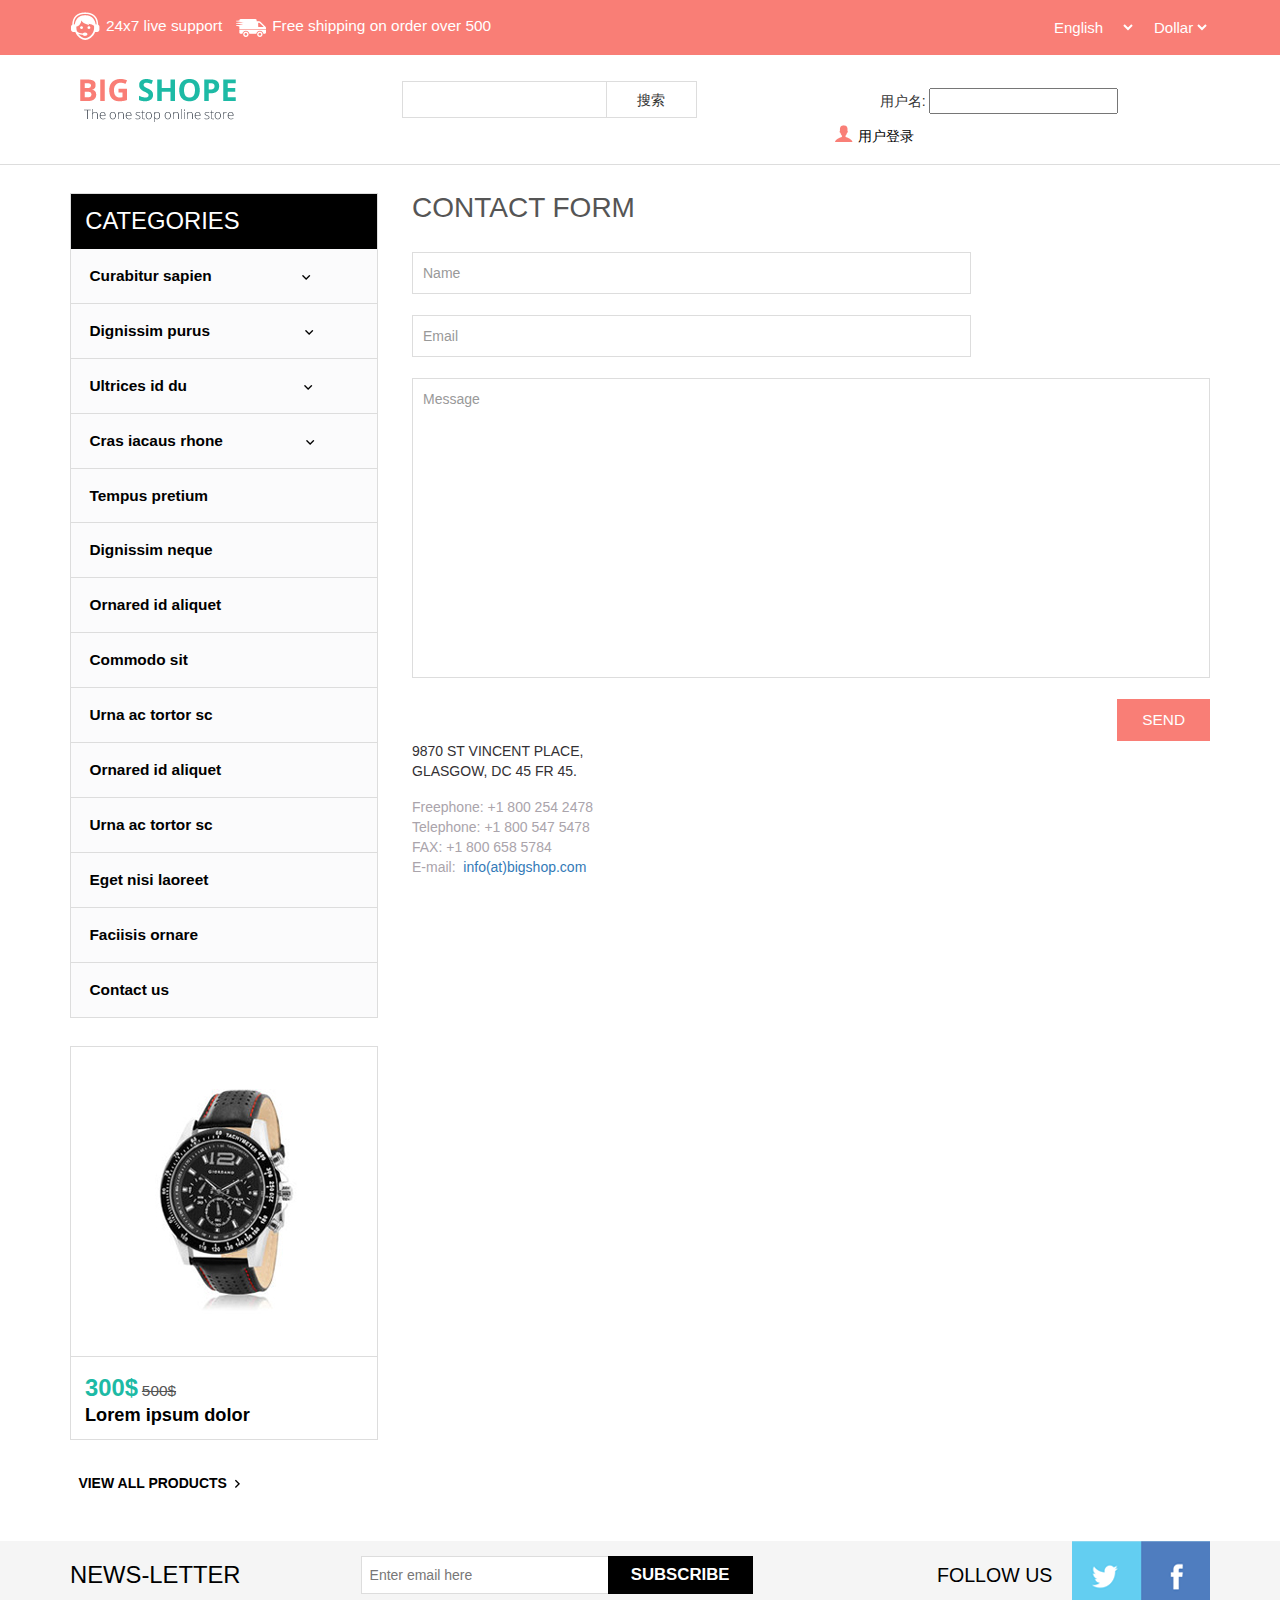
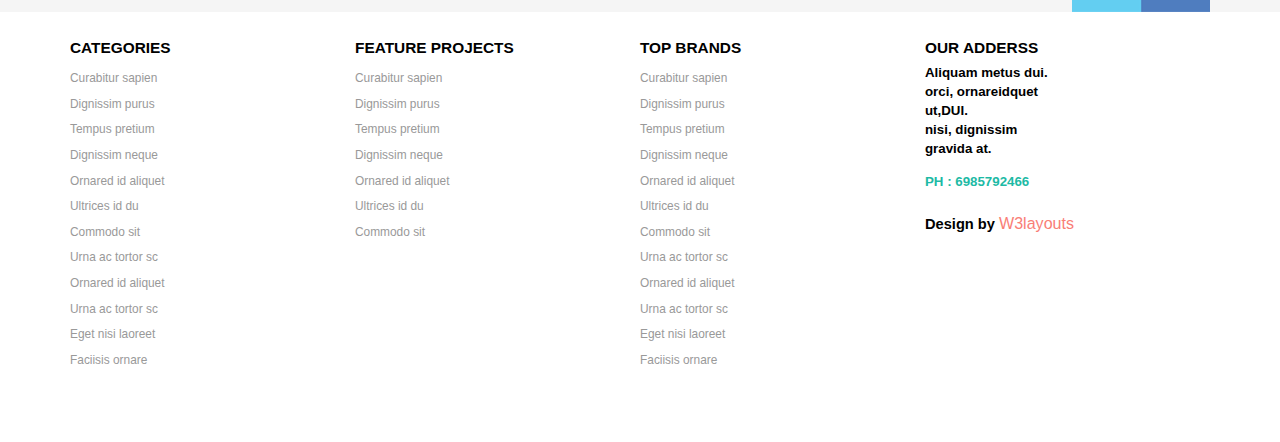
<file: src/main/webapp/contact.html>
<!--A Design by W3layouts 
Author: W3layout
Author URL: http://w3layouts.com
License: Creative Commons Attribution 3.0 Unported
License URL: http://creativecommons.org/licenses/by/3.0/
-->
<!DOCTYPE html>
<html>
<head>
<title>Big shope A Ecommerce Category Flat Bootstarp Resposive Website Template | Contact :: w3layouts</title>
<link href="static/css/bootstrap.css" rel="stylesheet" type="text/css" media="all" />
<!--theme-style-->
<link href="static/css/style.css" rel="stylesheet" type="text/css" media="all" />	
<!--//theme-style-->
<meta name="viewport" content="width=device-width, initial-scale=1, maximum-scale=1">
<script type="application/x-javascript"> addEventListener("load", function() { setTimeout(hideURLbar, 0); }, false); function hideURLbar(){ window.scrollTo(0,1); } </script>
<!--//fonts-->
<script src="static/js/jquery.min.js"></script>
<!-- bootstrap 引入begin -->
		<link href="static/bootstrap3.3.5/css/bootstrap.min.css" rel="stylesheet" type="text/css"/>
		<link href="static/bootstrap3.3.5/css/bootstrap-theme.min.css" rel="stylesheet" type="text/css"/>
		
		<script src="static/js/jquery-v1.11.3.js"></script>
		<script src="static/bootstrap3.3.5/js/bootstrap.min.js"></script>
		<!-- bootstrap 引入end -->

<!--script-->
</head>
<body> 
	<!--header-->
	<div class="header">
		<div class="top-header">
			<div class="container">
				<div class="top-header-left">
					<ul class="support">
						<li><a href="#"><label> </label></a></li>
						<li><a href="#">24x7 live<span class="live"> support</span></a></li>
					</ul>
					<ul class="support">
						<li class="van"><a href="#"><label> </label></a></li>
						<li><a href="#">Free shipping <span class="live">on order over 500</span></a></li>
					</ul>
					<div class="clearfix"> </div>
				</div>
				<div class="top-header-right">
					<div class="down-top">		
						  <select class="in-drop">
							  <option value="English" class="in-of">English</option>
							  <option value="Japanese" class="in-of">Japanese</option>
							  <option value="French" class="in-of">French</option>
							  <option value="German" class="in-of">German</option>
							</select>
					 </div>
					<div class="down-top top-down">
						  <select class="in-drop">
						  
						  <option value="Dollar" class="in-of">Dollar</option>
						  <option value="Yen" class="in-of">Yen</option>
						  <option value="Euro" class="in-of">Euro</option>
							</select>
					 </div>
					<div class="clearfix"> </div>	
				</div>
				<div class="clearfix"> </div>		
			</div>
		</div>
		<div class="bottom-header">
				<div class="container">
					<div class="header-bottom-left">
						<div class="logo">
							<a href="index.html"><img src="images/logo.png" alt=" " /></a>
						</div>
						<div class="search">
							<input type="text" value="" onfocus="this.value = '';" onblur="if (this.value == '') {this.value = '';}" >
							<input type="submit"  value="搜索">
	
						</div>
						<div class="clearfix"> </div>
					</div>
					<div class="header-bottom-right">
						 <p>用户名: <input type="text" class="userName" readonly /></p>				
						<div class="account"><a href="login.html"><span> </span>用户登录</a></div>
					<div class="clearfix"> </div>
				</div>
				<div class="clearfix"> </div>	
			</div>
		</div>
	</div>
	<!---->
	<div class="container">
		
			<!---->
		 <div class="main"> 
         <div class="reservation_top">          
            	<div class=" contact_right">
            		<h3>Contact Form</h3>
            		<div class="contact-form">
							<form method="post" action="contact-post.html">
								<input type="text" class="textbox" value="Name" onfocus="this.value = '';" onblur="if (this.value == '') {this.value = 'Name';}">
								<input type="text" class="textbox" value="Email" onfocus="this.value = '';" onblur="if (this.value == '') {this.value = 'Email';}">
								<textarea value="Message" onfocus="this.value= '';" onblur="if (this.value == '') {this.value = 'Message';}">Message</textarea>
								<input type="submit" value="Send">
								<div class="clearfix"> </div>
							</form>
							<address class="address">
                    <p>9870 St Vincent Place, <br>Glasgow, DC 45 Fr 45.</p>
                    <dl>
                        <dt> </dt>
                        <dd>Freephone:<span> +1 800 254 2478</span></dd>
                        <dd>Telephone:<span> +1 800 547 5478</span></dd>
                        <dd>FAX: <span>+1 800 658 5784</span></dd>
                        <dd>E-mail:&nbsp; <a href="mailto@vintage.com">info(at)bigshop.com</a></dd>
                    </dl>
                </address>
						</div>
            	</div>
            </div>
           </div>
		   <div class="sub-cate">
				<div class=" top-nav rsidebar span_1_of_left">
					<h3 class="cate">CATEGORIES</h3>
		 <ul class="menu">
		<li class="item1"><a href="#">Curabitur sapien<img class="arrow-img" src="images/arrow1.png" alt=""/> </a>
			<ul class="cute">
				<li class="subitem1"><a href="product.html">Cute Kittens </a></li>
				<li class="subitem2"><a href="product.html">Strange Stuff </a></li>
				<li class="subitem3"><a href="product.html">Automatic Fails </a></li>
			</ul>
		</li>
		<li class="item2"><a href="#">Dignissim purus <img class="arrow-img " src="images/arrow1.png" alt=""/></a>
			<ul class="cute">
				<li class="subitem1"><a href="product.html">Cute Kittens </a></li>
				<li class="subitem2"><a href="product.html">Strange Stuff </a></li>
				<li class="subitem3"><a href="product.html">Automatic Fails </a></li>
			</ul>
		</li>
		<li class="item3"><a href="#">Ultrices id du<img class="arrow-img img-arrow" src="images/arrow1.png" alt=""/> </a>
			<ul class="cute">
				<li class="subitem1"><a href="product.html">Cute Kittens </a></li>
				<li class="subitem2"><a href="product.html">Strange Stuff </a></li>
				<li class="subitem3"><a href="product.html">Automatic Fails</a></li>
			</ul>
		</li>
		<li class="item4"><a href="#">Cras iacaus rhone <img class="arrow-img img-left-arrow" src="images/arrow1.png" alt=""/></a>
			<ul class="cute">
				<li class="subitem1"><a href="product.html">Cute Kittens </a></li>
				<li class="subitem2"><a href="product.html">Strange Stuff </a></li>
				<li class="subitem3"><a href="product.html">Automatic Fails </a></li>
			</ul>
		</li>
				<li>
			<ul class="kid-menu">
				<li><a href="product.html">Tempus pretium</a></li>
				<li ><a href="product.html">Dignissim neque</a></li>
				<li ><a href="product.html">Ornared id aliquet</a></li>
			</ul>
		</li>
		<ul class="kid-menu ">
				<li><a href="product.html">Commodo sit</a></li>
				<li ><a href="product.html">Urna ac tortor sc</a></li>
				<li><a href="product.html">Ornared id aliquet</a></li>
				<li><a href="product.html">Urna ac tortor sc</a></li>
				<li ><a href="product.html">Eget nisi laoreet</a></li>
				<li><a href="product.html">Faciisis ornare</a></li>
				<li class="menu-kid-left"><a href="contact.html">Contact us</a></li>
			</ul>
		
	</ul>
					</div>
				<!--initiate accordion-->
		<script type="text/javascript">
			$(function() {
			    var menu_ul = $('.menu > li > ul'),
			           menu_a  = $('.menu > li > a');
			    menu_ul.hide();
			    menu_a.click(function(e) {
			        e.preventDefault();
			        if(!$(this).hasClass('active')) {
			            menu_a.removeClass('active');
			            menu_ul.filter(':visible').slideUp('normal');
			            $(this).addClass('active').next().stop(true,true).slideDown('normal');
			        } else {
			            $(this).removeClass('active');
			            $(this).next().stop(true,true).slideUp('normal');
			        }
			    });
			
			});
		</script>
					<div class=" chain-grid menu-chain">
	   		     		<a href="single.html"><img class="img-responsive chain" src="images/wat.jpg" alt=" " /></a>	   		     		
	   		     		<div class="grid-chain-bottom chain-watch">
		   		     		<span class="actual dolor-left-grid">300$</span>
		   		     		<span class="reducedfrom">500$</span>  
		   		     		<h6>Lorem ipsum dolor</h6>  		     			   		     										
	   		     		</div>
	   		     	</div>
	   		     	 <a class="view-all all-product" href="product.html">VIEW ALL PRODUCTS<span> </span></a> 	
			</div>
	     </div>
	<!---->
	<div class="footer">
		<div class="footer-top">
			<div class="container">
				<div class="latter">
					<h6>NEWS-LETTER</h6>
					<div class="sub-left-right">
						<form>
							<input type="text" value="Enter email here"onfocus="this.value = '';" onblur="if (this.value == '') {this.value = 'Enter email here';}" />
							<input type="submit" value="SUBSCRIBE" />
						</form>
					</div>
					<div class="clearfix"> </div>
				</div>
				<div class="latter-right">
					<p>FOLLOW US</p>
					<ul class="face-in-to">
						<li><a href="#"><span> </span></a></li>
						<li><a href="#"><span class="facebook-in"> </span></a></li>
						<div class="clearfix"> </div>
					</ul>
					<div class="clearfix"> </div>
				</div>
				<div class="clearfix"> </div>
			</div>
		</div>
		<div class="footer-bottom">
			<div class="container">
				<div class="footer-bottom-cate">
					<h6>CATEGORIES</h6>
					<ul>
						<li><a href="#">Curabitur sapien</a></li>
						<li><a href="#">Dignissim purus</a></li>
						<li><a href="#">Tempus pretium</a></li>
						<li ><a href="#">Dignissim neque</a></li>
						<li ><a href="#">Ornared id aliquet</a></li>
						<li><a href="#">Ultrices id du</a></li>
						<li><a href="#">Commodo sit</a></li>
						<li ><a href="#">Urna ac tortor sc</a></li>
						<li><a href="#">Ornared id aliquet</a></li>
						<li><a href="#">Urna ac tortor sc</a></li>
						<li ><a href="#">Eget nisi laoreet</a></li>
						<li ><a href="#">Faciisis ornare</a></li>
					</ul>
				</div>
				<div class="footer-bottom-cate bottom-grid-cat">
					<h6>FEATURE PROJECTS</h6>
					<ul>
						<li><a href="#">Curabitur sapien</a></li>
						<li><a href="#">Dignissim purus</a></li>
						<li><a href="#">Tempus pretium</a></li>
						<li ><a href="#">Dignissim neque</a></li>
						<li ><a href="#">Ornared id aliquet</a></li>
						<li><a href="#">Ultrices id du</a></li>
						<li><a href="#">Commodo sit</a></li>
					</ul>
				</div>
				<div class="footer-bottom-cate">
					<h6>TOP BRANDS</h6>
					<ul>
						<li><a href="#">Curabitur sapien</a></li>
						<li><a href="#">Dignissim purus</a></li>
						<li><a href="#">Tempus pretium</a></li>
						<li ><a href="#">Dignissim neque</a></li>
						<li ><a href="#">Ornared id aliquet</a></li>
						<li><a href="#">Ultrices id du</a></li>
						<li><a href="#">Commodo sit</a></li>
						<li ><a href="#">Urna ac tortor sc</a></li>
						<li><a href="#">Ornared id aliquet</a></li>
						<li><a href="#">Urna ac tortor sc</a></li>
						<li ><a href="#">Eget nisi laoreet</a></li>
						<li ><a href="#">Faciisis ornare</a></li>
					</ul>
				</div>
				<div class="footer-bottom-cate cate-bottom">
					<h6>OUR ADDERSS</h6>
					<ul>
						<li>Aliquam metus  dui. </li>
						<li>orci, ornareidquet</li>
						<li> ut,DUI.</li>
						<li >nisi, dignissim</li>
						<li >gravida at.</li>
						<li class="phone">PH : 6985792466</li>
						<li class="temp"> <p class="footer-class">Design by <a href="http://w3layouts.com/" target="_blank">W3layouts</a> </p></li>
					</ul>
				</div>
				<div class="clearfix"> </div>
			</div>
		</div>
	</div>
</body>
</html>
</file>
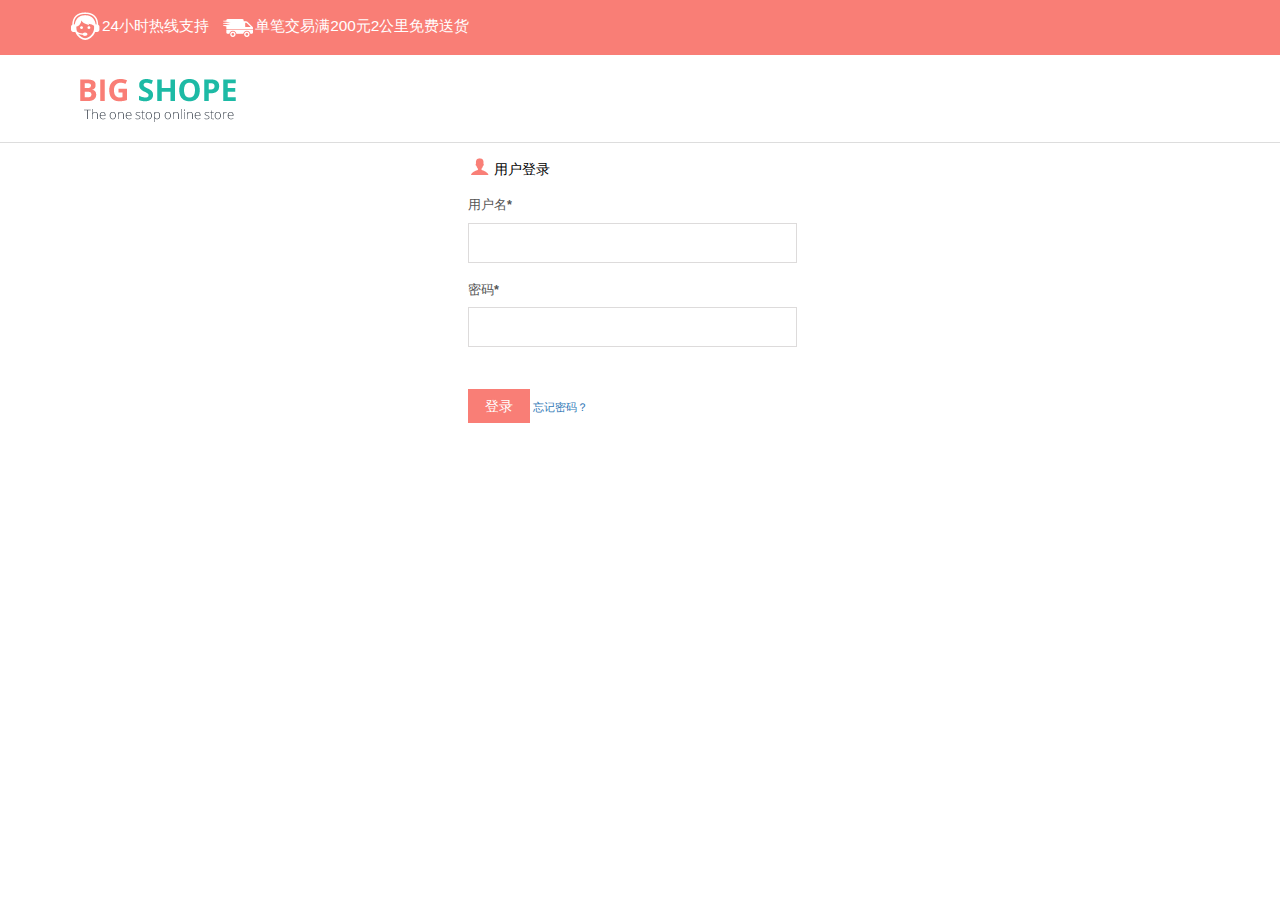
<file: src/main/webapp/login.html>
<!DOCTYPE html>
<html>
	<head>
		<title>Big shope A Ecommerce Category Flat Bootstarp Resposive Website Template | Login :: w3layouts</title>
		<link href="static/css/bootstrap.css" rel="stylesheet" type="text/css" media="all" />
		<!--theme-style-->
		<link href="static/css/style.css" rel="stylesheet" type="text/css" media="all" />	
		<!--//theme-style-->
		<meta name="viewport" content="width=device-width, initial-scale=1, maximum-scale=1">
		<script type="application/x-javascript"> /* addEventListener("load", function() { setTimeout(hideURLbar, 0); }, false); function hideURLbar(){ window.scrollTo(0,1); }  */</script>
		<script src="static/js/jquery.min.js"></script>
		
		<!-- bootstrap 引入begin -->
				<link href="static/bootstrap3.3.5/css/bootstrap.min.css" rel="stylesheet" type="text/css"/>
				<link href="static/bootstrap3.3.5/css/bootstrap-theme.min.css" rel="stylesheet" type="text/css"/>
				
				<script src="static/js/jquery-v1.11.3.js"></script>
				<script src="static/bootstrap3.3.5/js/bootstrap.min.js"></script>
		<style type="text/css">
		
		.acount-btn:hover, .login-right input[type="button"]:hover{
			background:#1DBAA5;
			text-decoration:none;
			color:#fff;
		}
		.login-right input[type="button"] {
		        background: #F97E76;
		        color: #FFF;
		        font-size: 1em;
		        padding: 0.5em 1.2em;
		        transition: 0.5s all;
		        -webkit-transition: 0.5s all;
		        -moz-transition: 0.5s all;
		        -o-transition: 0.5s all;
		        display: inline-block;
		        text-transform: uppercase;
		        border: none;
		        outline: none;
		}
		input[type="button"] {
		        -webkit-appearance: button;
		        cursor: pointer;
		}
		</style>
				<!-- bootstrap 引入end -->
	</head>
	
	<body> 
	<!--header-->
	<div class="header">
		<div class="top-header">
				<div class="container">
					<div class="top-header-left">
						<ul class="support">
							<li><a href="#"><label> </label></a>
							<li><a href="#">24小时<span class="live">热线支持</span></a>
						</ul>
						<ul class="support">
							<li class="van"><a href="#"><label> </label></a>
							<li><a href="#">单笔交易满200元<span class="live">2公里免费送货</span></a>
						</ul>
						<div class="clearfix"> </div>
					</div>
					<div class="top-header-right">
						<div class="down-top">		
							<label class="in-of currentUser" ></label>
							<input type="hidden" id="loginName" />
					 	</div>
						 <!---->
						<div class="clearfix"> </div>	
					</div>
					<div class="clearfix"> </div>		
				</div>
			</div>
		<div class="bottom-header">
				<div class="container">
					<div class="header-bottom-left">
						<div class="logo">
							<a href="index.html"><img src="images/logo.png" alt=" " /></a>
						</div>
						<div class="clearfix"> </div>
					</div>
					<div class="header-bottom-right">
						<div class="input-group" style="float:left">
						<div class="clearfix"> </div>
					</div>
					<div class="clearfix"> </div>	
				</div>
			</div>
		</div>
	</div>
	<!--//header-->
	<div class="container">
      	   <div class="account_grid">
			   <div class="login-right">
				  	<div class="account"><a href="login.html"><span> </span>用户登录</a></div>
				  	<div class="clearfix"> </div>
					<form>
						  <div class="col-lg-6">
							<span>用户名<label>*</label></span>
							<input id="userName" type="text"> 
						  </div>
						  <div class="clearfix"> </div>
						  <div  class="col-lg-6" style="margin-top: -23px">
							<span>密码<label>*</label></span>
							<input id="password" type="password"> 
						  </div>
						  <div class="clearfix"> </div>
						  <input type="button" id="login" value="登录">
						  <a class="forgot" href="#">忘记密码？</a>
				    </form>
			   </div>	
			 </div>
			 <div class="clearfix"> </div>
      	 </div>
<!--initiate accordion-->

		<script type="text/javascript">
			$(function() {
				//绑定登录按钮事件 
			   $("#login").bind("click", function() {
				   
				   var userName = $.trim($("#userName").val());
				   var password = $.trim( $("#password").val());
				   //用户名和密码都不为空
				   if("" != userName && "" != password) {
					   $.post("api/common/user/login",
							   {'userName':userName,'password':password},
							   function(data) {
								   if(data.msg=="success"){
									   window.location.href = "index.html";
									}
									else{
										alert("登录失败！");
									}
							   });
				   }else {//用户名或密码为空
					   
				   }
			   });
			
			});
		</script>
	</body>
</html>
</file>
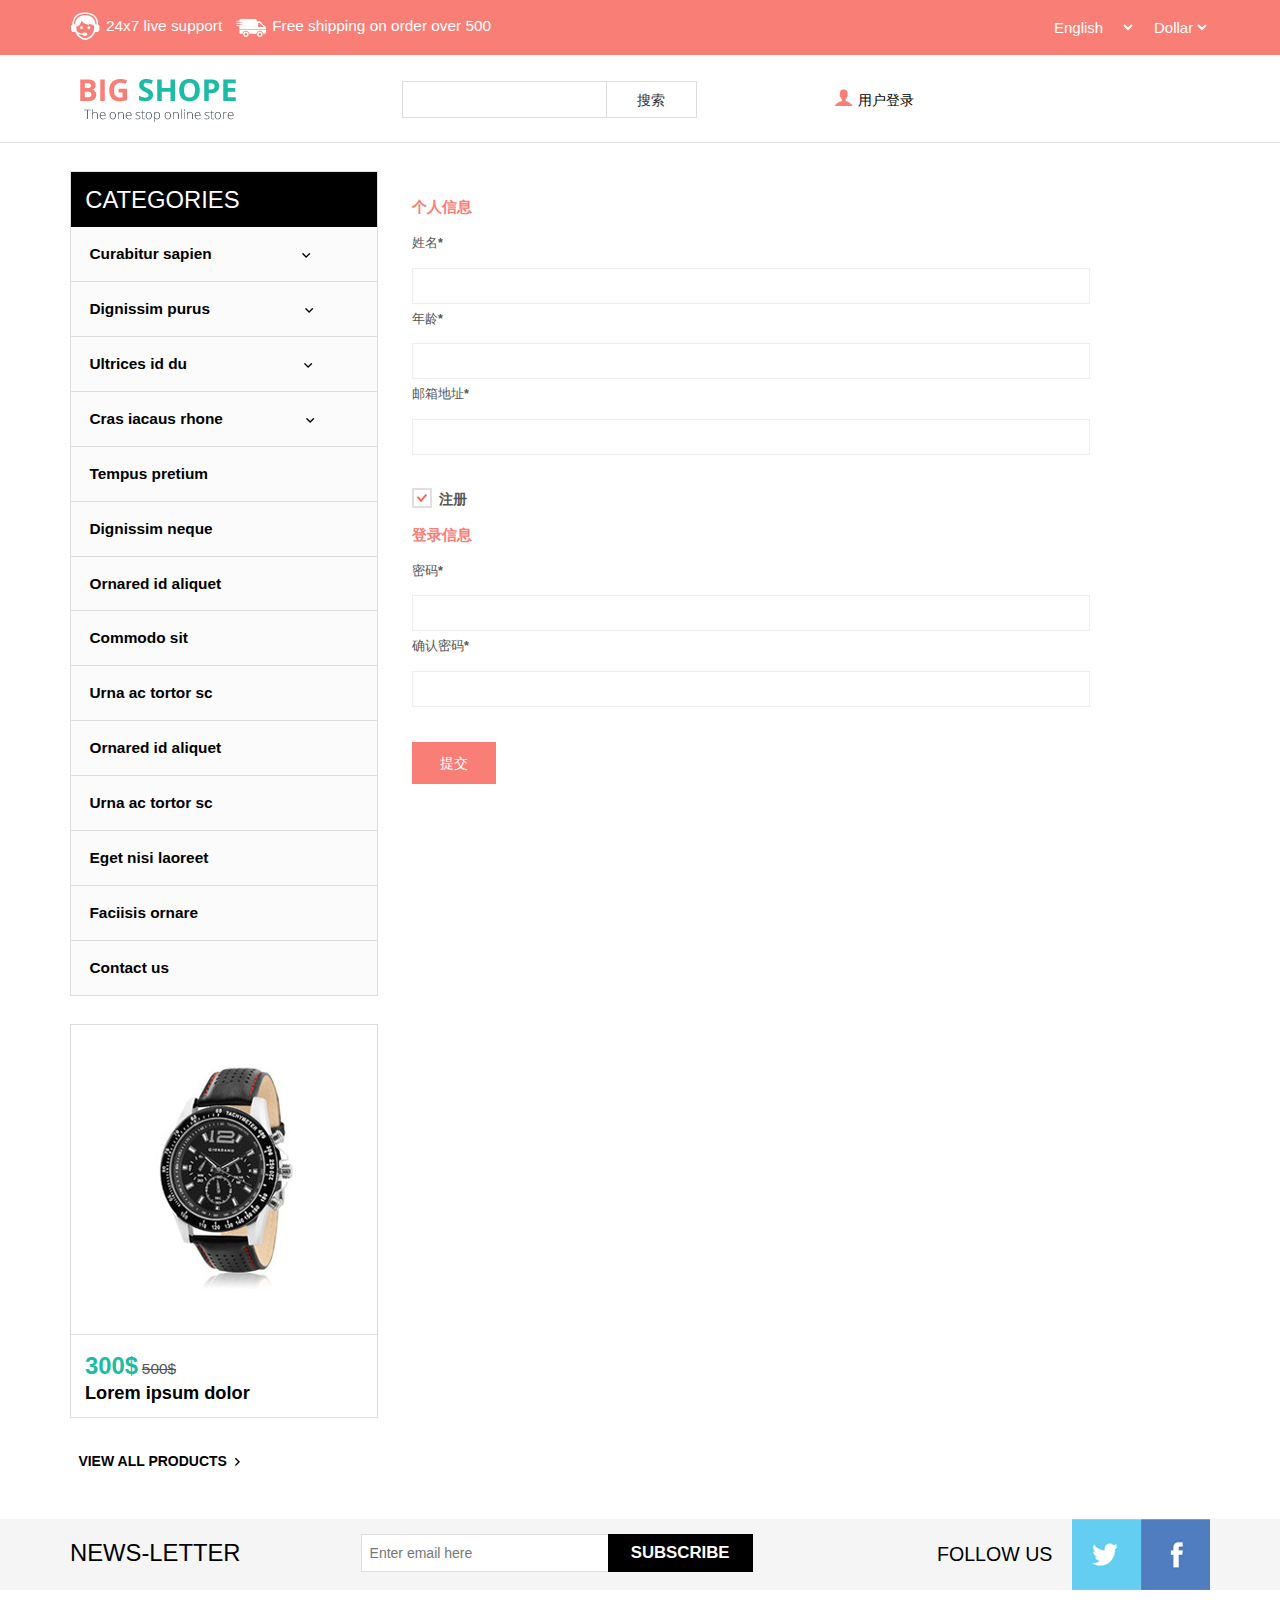
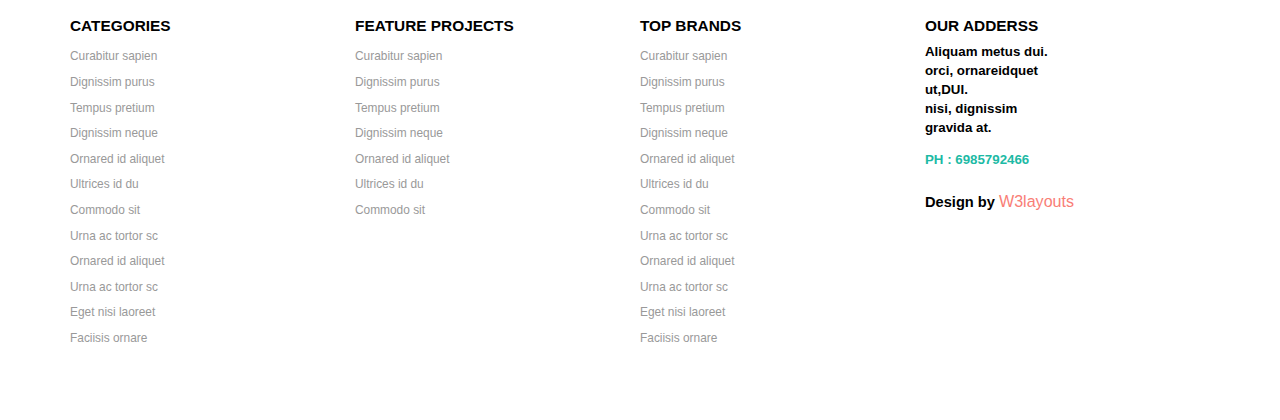
<file: src/main/webapp/register.html>
<!DOCTYPE html>
<html>
<head>
<title>Big shope A Ecommerce Category Flat Bootstarp Resposive Website Template | Register :: w3layouts</title>
<link href="static/css/bootstrap.css" rel="stylesheet" type="text/css" media="all" />
<!--theme-style-->
<link href="static/css/style.css" rel="stylesheet" type="text/css" media="all" />	
<!--//theme-style-->
<meta name="viewport" content="width=device-width, initial-scale=1, maximum-scale=1">
<script type="application/x-javascript"> addEventListener("load", function() { setTimeout(hideURLbar, 0); }, false); function hideURLbar(){ window.scrollTo(0,1); } </script>
<!--fonts-->
<link href='http://fonts.googleapis.com/css?family=Open+Sans:400,300,600,700,800' rel='stylesheet' type='text/css'>
<!--//fonts-->
<script src="static/js/jquery.min.js"></script>

<!-- bootstrap 引入begin -->
		<link href="static/bootstrap3.3.5/css/bootstrap.min.css" rel="stylesheet" type="text/css"/>
		<link href="static/bootstrap3.3.5/css/bootstrap-theme.min.css" rel="stylesheet" type="text/css"/>
		
		<script src="static/js/jquery-v1.11.3.js"></script>
		<script src="static/bootstrap3.3.5/js/bootstrap.min.js"></script>
		<!-- bootstrap 引入end -->

</head>
<body> 
	<!--header-->
	<div class="header">
		<div class="top-header">
			<div class="container">
				<div class="top-header-left">
					<ul class="support">
						<li><a href="#"><label> </label></a></li>
						<li><a href="#">24x7 live<span class="live"> support</span></a></li>
					</ul>
					<ul class="support">
						<li class="van"><a href="#"><label> </label></a></li>
						<li><a href="#">Free shipping <span class="live">on order over 500</span></a></li>
					</ul>
					<div class="clearfix"> </div>
				</div>
				<div class="top-header-right">
					<div class="down-top">		
						  <select class="in-drop">
							  <option value="English" class="in-of">English</option>
							  <option value="Japanese" class="in-of">Japanese</option>
							  <option value="French" class="in-of">French</option>
							  <option value="German" class="in-of">German</option>
							</select>
					 </div>
					<div class="down-top top-down">
						  <select class="in-drop">
						  
						  <option value="Dollar" class="in-of">Dollar</option>
						  <option value="Yen" class="in-of">Yen</option>
						  <option value="Euro" class="in-of">Euro</option>
							</select>
					 </div>
					<div class="clearfix"> </div>	
				</div>
				<div class="clearfix"> </div>		
			</div>
		</div>
		<div class="bottom-header">
				<div class="container">
					<div class="header-bottom-left">
						<div class="logo">
							<a href="index.html"><img src="images/logo.png" alt=" " /></a>
						</div>
						<div class="search">
							<input type="text" value="" onfocus="this.value = '';" onblur="if (this.value == '') {this.value = '';}" >
							<input type="submit"  value="搜索">
	
						</div>
						<div class="clearfix"> </div>
					</div>
					<div class="header-bottom-right">					
							<div class="account"><a href="login.html"><span> </span>用户登录</a></div>
						<div class="clearfix"> </div>
					</div>
					<div class="clearfix"> </div>	
				</div>
			</div>
	</div>
	<!---->
	<div class="container"> 
			         
		<div class="register">
		  	  <form> 
				 <div class="  register-top-grid">
					<h3>个人信息</h3>
					<div class="mation">
						<span>姓名<label>*</label></span>
						<input type="text"> 
					
						<span>年龄<label>*</label></span>
						<input type="text"> 
					 
						 <span>邮箱地址<label>*</label></span>
						 <input type="text"> 
					</div>
					 <div class="clearfix"> </div>
					   <a class="news-letter" href="#">
						 <label class="checkbox"><input type="checkbox" name="checkbox" checked=""><i> </i>注册</label>
					   </a>
					 </div>
				     <div class="  register-bottom-grid">
						    <h3>登录信息</h3>
							<div class="mation">
								<span>密码<label>*</label></span>
								<input type="text">
								<span>确认密码<label>*</label></span>
								<input type="text">
							</div>
					 </div>
				</form>
				<div class="clearfix"> </div>
				<div class="register-but">
				   <form>
					   <input type="submit" value="提交">
					   <div class="clearfix"> </div>
				   </form>
				</div>
		   </div>
		   <div class="sub-cate">
				<div class=" top-nav rsidebar span_1_of_left">
					<h3 class="cate">CATEGORIES</h3>
		 <ul class="menu">
		<li class="item1"><a href="#">Curabitur sapien<img class="arrow-img" src="images/arrow1.png" alt=""/> </a>
			<ul class="cute">
				<li class="subitem1"><a href="product.html">Cute Kittens </a></li>
				<li class="subitem2"><a href="product.html">Strange Stuff </a></li>
				<li class="subitem3"><a href="product.html">Automatic Fails </a></li>
			</ul>
		</li>
		<li class="item2"><a href="#">Dignissim purus <img class="arrow-img " src="images/arrow1.png" alt=""/></a>
			<ul class="cute">
				<li class="subitem1"><a href="product.html">Cute Kittens </a></li>
				<li class="subitem2"><a href="product.html">Strange Stuff </a></li>
				<li class="subitem3"><a href="product.html">Automatic Fails </a></li>
			</ul>
		</li>
		<li class="item3"><a href="#">Ultrices id du<img class="arrow-img img-arrow" src="images/arrow1.png" alt=""/> </a>
			<ul class="cute">
				<li class="subitem1"><a href="product.html">Cute Kittens </a></li>
				<li class="subitem2"><a href="product.html">Strange Stuff </a></li>
				<li class="subitem3"><a href="product.html">Automatic Fails</a></li>
			</ul>
		</li>
		<li class="item4"><a href="#">Cras iacaus rhone <img class="arrow-img img-left-arrow" src="images/arrow1.png" alt=""/></a>
			<ul class="cute">
				<li class="subitem1"><a href="product.html">Cute Kittens </a></li>
				<li class="subitem2"><a href="product.html">Strange Stuff </a></li>
				<li class="subitem3"><a href="product.html">Automatic Fails </a></li>
			</ul>
		</li>
				<li>
			<ul class="kid-menu">
				<li><a href="product.html">Tempus pretium</a></li>
				<li ><a href="product.html">Dignissim neque</a></li>
				<li ><a href="product.html">Ornared id aliquet</a></li>
			</ul>
		</li>
		<ul class="kid-menu ">
				<li><a href="product.html">Commodo sit</a></li>
				<li ><a href="product.html">Urna ac tortor sc</a></li>
				<li><a href="product.html">Ornared id aliquet</a></li>
				<li><a href="product.html">Urna ac tortor sc</a></li>
				<li ><a href="product.html">Eget nisi laoreet</a></li>
				<li><a href="product.html">Faciisis ornare</a></li>
				<li class="menu-kid-left"><a href="contact.html">Contact us</a></li>
			</ul>
		
	</ul>
					</div>
				<!--initiate accordion-->
		<script type="text/javascript">
			$(function() {
			    var menu_ul = $('.menu > li > ul'),
			           menu_a  = $('.menu > li > a');
			    menu_ul.hide();
			    menu_a.click(function(e) {
			        e.preventDefault();
			        if(!$(this).hasClass('active')) {
			            menu_a.removeClass('active');
			            menu_ul.filter(':visible').slideUp('normal');
			            $(this).addClass('active').next().stop(true,true).slideDown('normal');
			        } else {
			            $(this).removeClass('active');
			            $(this).next().stop(true,true).slideUp('normal');
			        }
			    });
			
			});
		</script>
					<div class=" chain-grid menu-chain">
	   		     		<a href="single.html"><img class="img-responsive chain" src="images/wat.jpg" alt=" " /></a>	   		     		
	   		     		<div class="grid-chain-bottom chain-watch">
		   		     		<span class="actual dolor-left-grid">300$</span>
		   		     		<span class="reducedfrom">500$</span>  
		   		     		<h6>Lorem ipsum dolor</h6>  		     			   		     										
	   		     		</div>
	   		     	</div>
	   		     	 <a class="view-all all-product" href="product.html">VIEW ALL PRODUCTS<span> </span></a> 	
			</div>      
	</div>
	<!---->
	<div class="footer">
		<div class="footer-top">
			<div class="container">
				<div class="latter">
					<h6>NEWS-LETTER</h6>
					<div class="sub-left-right">
						<form>
							<input type="text" value="Enter email here"onfocus="this.value = '';" onblur="if (this.value == '') {this.value = 'Enter email here';}" />
							<input type="submit" value="SUBSCRIBE" />
						</form>
					</div>
					<div class="clearfix"> </div>
				</div>
				<div class="latter-right">
					<p>FOLLOW US</p>
					<ul class="face-in-to">
						<li><a href="#"><span> </span></a></li>
						<li><a href="#"><span class="facebook-in"> </span></a></li>
						<div class="clearfix"> </div>
					</ul>
					<div class="clearfix"> </div>
				</div>
				<div class="clearfix"> </div>
			</div>
		</div>
		<div class="footer-bottom">
			<div class="container">
				<div class="footer-bottom-cate">
					<h6>CATEGORIES</h6>
					<ul>
						<li><a href="#">Curabitur sapien</a></li>
						<li><a href="#">Dignissim purus</a></li>
						<li><a href="#">Tempus pretium</a></li>
						<li ><a href="#">Dignissim neque</a></li>
						<li ><a href="#">Ornared id aliquet</a></li>
						<li><a href="#">Ultrices id du</a></li>
						<li><a href="#">Commodo sit</a></li>
						<li ><a href="#">Urna ac tortor sc</a></li>
						<li><a href="#">Ornared id aliquet</a></li>
						<li><a href="#">Urna ac tortor sc</a></li>
						<li ><a href="#">Eget nisi laoreet</a></li>
						<li ><a href="#">Faciisis ornare</a></li>
					</ul>
				</div>
				<div class="footer-bottom-cate bottom-grid-cat">
					<h6>FEATURE PROJECTS</h6>
					<ul>
						<li><a href="#">Curabitur sapien</a></li>
						<li><a href="#">Dignissim purus</a></li>
						<li><a href="#">Tempus pretium</a></li>
						<li ><a href="#">Dignissim neque</a></li>
						<li ><a href="#">Ornared id aliquet</a></li>
						<li><a href="#">Ultrices id du</a></li>
						<li><a href="#">Commodo sit</a></li>
					</ul>
				</div>
				<div class="footer-bottom-cate">
					<h6>TOP BRANDS</h6>
					<ul>
						<li><a href="#">Curabitur sapien</a></li>
						<li><a href="#">Dignissim purus</a></li>
						<li><a href="#">Tempus pretium</a></li>
						<li ><a href="#">Dignissim neque</a></li>
						<li ><a href="#">Ornared id aliquet</a></li>
						<li><a href="#">Ultrices id du</a></li>
						<li><a href="#">Commodo sit</a></li>
						<li ><a href="#">Urna ac tortor sc</a></li>
						<li><a href="#">Ornared id aliquet</a></li>
						<li><a href="#">Urna ac tortor sc</a></li>
						<li ><a href="#">Eget nisi laoreet</a></li>
						<li ><a href="#">Faciisis ornare</a></li>
					</ul>
				</div>
				<div class="footer-bottom-cate cate-bottom">
					<h6>OUR ADDERSS</h6>
					<ul>
						<li>Aliquam metus  dui. </li>
						<li>orci, ornareidquet</li>
						<li> ut,DUI.</li>
						<li >nisi, dignissim</li>
						<li >gravida at.</li>
						<li class="phone">PH : 6985792466</li>
						<li class="temp"> <p class="footer-class">Design by <a href="http://w3layouts.com/" target="_blank">W3layouts</a> </p></li>
					</ul>
				</div>
				<div class="clearfix"> </div>
			</div>
		</div>
	</div>
</body>
</html>
</file>
<file: src/main/webapp/static/css/style.css>
/*--A Design by W3layouts 
Author: W3layout
Author URL: http://w3layouts.com
License: Creative Commons Attribution 3.0 Unported
License URL: http://creativecommons.org/licenses/by/3.0/
--*/
body{
	background: #fff;
	font-family: 'Microsoft YaHei', sans-serif;
}
body a{
	transition: 0.5s all;
	-webkit-transition: 0.5s all;
	-o-transition: 0.5s all;
	-ms-transition: 0.5s all;
	-moz-transition: 0.5s all;
}
.top-header{
	background: #F97E76;
	padding: 0.7em 0;
}
.top-header-left{
	float: left;
}
ul.support{
	padding: 0 1em 0 0em;
	margin: 0;
	float: left;
}
ul.support li{
	display: inline-block;
}
ul.support li  label{
	background: url(../../images/img-sprite.png)-2px -27px;
	width: 32px;
	height: 30px;
	display:inline-block;
	vertical-align: middle;
}
ul.support li.van a label{
	background-position: -46px -25px;
}
ul.support li a {
	text-decoration:none;
	font-size: 1.1em;
	color: #fff;
	
}
.top-header-right{
	float:right;
	padding-top:8px;
}
.down-top{
	float: left;
}
.top-down{
	padding: 0 0em 0 1em;
}
/*----*/
.bottom-header {
	border-bottom: 1px solid #ddd;
	padding: 0.7em 0 1em;
}
.header-bottom-left{
	float: left;
	width: 55%;
}
.logo{
	float:left;
	width: 27%;
    margin-top:9px;
}
.header-bottom-right{
	float: right;
	width: 37%;
	text-align: center;
	padding-top:1.7em;
}
.account,.cart{
	float:left;
	width:40%;
}
.cart{
	width:24%;
}
.account a span{
	background: url(../../images/img-sprite.png)-117px -30px;
	width: 26px;
	height: 26px;
	display: inline-block;
	vertical-align: middle;
}
.account a,.cart a ,ul.login li a {
	text-decoration:none;
	font-size: 1em;
	color: #000;
}
.cart a span{
	background: url(../../images/img-sprite.png) -172px -28px;
	width: 26px;
	height: 26px;
	display: inline-block;
	vertical-align: middle;
}
ul.login{
	float:left;
	width:36%;
	margin:0;
}
ul.login li{
	display:inline-block;
}
ul.login li a span{
	background: url(../../images/img-sprite.png) -143px -29px;
	width: 26px;
	height: 26px;
	display: inline-block;
	vertical-align: middle;
}
.account a:hover,.cart a:hover,ul.login li a:hover{
	color: #1DBAA5;
}
/*----*/
.search {
	background:#fff;
	border: 1px solid #ddd;
	position: relative;
	width: 47%;
	float: right;
	margin: 1.2em 0 0;
}
.search input[type="text"] {
	border: none;
	outline: none;
	background: none;
	font-size:1em;
	color:#777;
	width:68%;
	padding:7px;
	-webkit-apperance:none;
	margin:0;
	-webkit-transition: all 0.5s ease-out;
	-moz-transition: all 0.5s ease-out;
	-ms-transition: all 0.5s ease-out;
	-o-transition: all 0.5s ease-out;
}

.search input[type="submit"] {
	border-left: 1px solid #ddd;
	outline: none;
	cursor: pointer;
	width: 30.6%;
	height: 35px;
	padding: 7px;
	background: none;
	border-bottom: none;
	border-top: none;
	border-right: none;
}	
.search input[type="submit"]:active {
	position:relative;
}
/*----*/
h3.cate {
	color: #fff;
	font-size: 1.7em;
	padding: 0.6em ;
	background: #000;
	margin: 0;
}
/*----*/
ul.kid-menu{
	display: block !important;
}
.menu {
	width: auto;
	height: auto;
	padding: 0;
	list-style: none;
	margin: 0;
	background: #FBFBFC;
}
ul {
	padding: 0;
	list-style: none;
}
.menu > li > a {
	width: 100%;
	line-height: 3.5em;
	text-indent: 1.2em;
	display: block;
	position: relative;
	color: #000;
	font-size: 1.1em;
	text-decoration:none;
	border-bottom: 1px solid #ddd;
	font-weight:700;
}
.menu ul li a {	
	width: 100%;
	display: block;
	position: relative;
	font-size:1.1em;
	font-weight: 400;
	color: #000;
	text-decoration:none;
	border-bottom: 1px solid #ddd;
	font-weight:700;
	line-height: 3.5em;
	text-indent: 1.2em;
}
.menu ul li a:hover{
	background: #1DBAA5;
}
.menu > li > a:hover, .menu > li > a.active {
	background:#fff;
}
.menu ul.kid-menu li a{
	border-bottom: none;
}
ul.kid-menu{
	padding: 0;
	margin: 0;	
}
ul.kid-menu li{
	list-style: none;
	border-bottom: 1px solid #ddd;
}

ul.kid-menu li.menu-kid-left{
	border-bottom:none;
}
ul.cute li{
	background: #fff;
}
.arrow-img {
	padding: 0em 0em 0 6.5em;
}
.img-arrow{
	padding: 0 0 0 8em;
}
.img-left-arrow{
	padding: 0 0 0 5.5em;
}
/*--menu--*/
/*----*/
.sub-cate,.slide-grid{
	float: left;
}
.top-nav{
	border: 1px solid #ddd;
}
.sub-cate{
	width: 27%;
	margin: 2em 2em 0 0;
}
.banner-off{
	
	padding: 6em 0em 6em 2em;
}
.banner-matter {
	padding: 4em 2em;
}
.shoes-grid{
	width: 70%;
	float: right;
}
.slide-grid{
	width: 100%;
	border: 1px solid #ddd;
	margin: 2em 0;
}
.banner-off  h2{
	padding:  0em;
	margin: 0;
	font-size: 4.5em;
	color: #01AFD1;
	font-weight: 600;
	
}
.banner-off a{
	text-decoration:none;
}
.banner-off  label{
	font-size: 2em;
	color:#323A45;
	font-weight: 700;
}
.banner-off label b{
	color:#F97E76;
}
.banner-off  p{
	font-size: 1em;
	color:#323A45;
	margin: 0;
	width: 90%;
	padding: 0 0 2em;
}
 span.on-get{
	font-size: 1.1em;
	color:#fff;
	padding:0.6em 0.8em;
	background:#323A45;
}
 span.on-get:hover{
	background: #0D3F84;
}
a.now-get{
	font-size: 1.1em;
	color:#fff;
	padding:0.6em 0.8em;
	background:#323A45;
	text-decoration: none;
}
a.now-get:hover{
	background: #0D3F84;
}
.wmuSlider {
	position: relative;
	overflow: hidden;
}
.wmuSlider .wmuSliderWrapper article img {
	max-width: 100%;
	width: auto;
	height: auto;
	display:block;
}
/* Default Skin */
.wmuSliderPagination {
	z-index: 2;
	position: absolute;
	right:1%;
	bottom:0px;
}
ul.wmuSliderPagination {
	padding:0;
}
.wmuSliderPagination li {
	float: left;
	margin: 0 8px 0 0;
	list-style-type: none;
}
.wmuSliderPagination a {
	display: block;
	text-indent: -9999px;
	background:#323A45;
	 height:12px;
  	width:12px;
  	border-radius: 30px;
  	-webkit-border-radius: 30px;
 	 -moz-border-radius: 30px;
  	-o-border-radius: 30px;
  	-ms-border-radius: 30px;
}
.wmuSliderPagination a.wmuActive {
	background:#989CA2;
}
a.banner-matter{
	text-decoration:none;
}
.shoes-grid-left{
	width:100%;
}
.con-sed-grid{
	border: 1px solid #ddd;
	padding: 1.5em 1em 2em;
	margin: 0em 3% 0 0;
	width: 48%;
}
.elit-grid{
	float: left;
width: 49%;
}
.elit-grid h4{
	margin: 0;
	font-size: 1.3em;	
	font-weight: 700;
}
.elit-grid  label{
	margin: 0;
	font-size: 1.2em;
	color: #000;
	font-weight: 700;
}

.elit-grid p{
	margin: 0;
	font-size: 1em;
	color: #000;
	width: 80%;
	padding: 0em 0 1.5em;
}
.shoe-left{
	float: left;
}
.products{
	width: 100%;
	border: 1px solid #ddd;
	float:left;
	margin: 1.5em 0;
	padding: 0.7em 1em ;
	background:#F9F5C9; 
}
.grid-chain-bottom {
	border-top: 1px solid #ddd;
}
.latest-product,.dolor-grid{
	float:left;
}
.view-all,a.get-cart{
	float:right;
	padding: 0.4em 0.6em;
	font-size: 1em;
}
a.view-all span{
	background: url(../../images/arrow2.png)0px 0px;
	width: 15px;
	height: 14px;
	display:inline-block;
}
a.view-all{
	text-decoration: none;
	font-size: 1em;
	color:#000;
	font-weight:700;
}
a.all-product{
	float:left;
}
h5.latest-product{
	margin: 6px 0 0;
	font-size: 1.3em;
	color: #000;
	font-weight: 700;
}
.grid-chain-bottom h6{
	margin: 0;
	font-size: 1.3em;
	color: #000;
	font-weight: 700;
	padding: 0.8em 0.5em 0;
}
.grid-chain-bottom h6 a:hover{
	text-decoration:none;
	color:#F97E76;
}
.chain-grid{
	border: 1px solid #ddd;
	position: relative;	
	width: 30.7%;
	margin: 0 3% 0 0;
	padding:0;
}
.menu-chain{
	width:100%;
	margin: 2em 0;
}
.sed-left-top,.grid-top-chain{
	margin: 0;
}
.star-price {
	padding: 1em 0.5em;
}
.chain{
	margin: 0 auto;
	padding: 3em 0;
}
.chain-grid span.star{
	background: url(../../images/img-sprite.png)-208px -14px;
	width: 52px;
	height: 52px;
	display: block;
	position: absolute;
	top: 2%;
	right: 2%;
}
span.reducedfrom {
	color: #555;
	text-decoration: line-through;
	margin-right: 8%;
	font-size:1.1em; 
}
span.actual {
	font-weight: 500; 
	color:#1DBAA5;
    font-weight: 700; 
    font-size:1.2em;
}
span.dolor-left-grid{
	font-size: 1.7em;
}
.chain-watch h6{
	padding: 0;
}
.chain-watch {
	padding: 1em ;
}
.rating {
     overflow: hidden;
     display:block;
   	 position:relative;
}
.rating-input {
     position: absolute;
     left: 0;
     top: -50px;
}
.rating-star {
	display: block;
 	width: 20px;
	height: 17px;
    background: url(../../images/star.png) 0px 0px;
    float:left;
}
.rating-star:hover {
   background: url(../../images/star.png) 0 -18px;          
}
.rating-star1 {
    display: block;
	width: 20px;
	height: 17px;
	background: url(../../images/a-star.png) 0 0px;
	float: left;
}
.rating-star1:hover {
   background: url(../../images/a-star.png) 0 -20px;
}
/*--single--*/
.images_3_of_2 {
	display: block;
	float: left;
	margin: 0 3.6% 0 0;
	width: 36.2%;
}
.desc1 {
	display: block;
	float:left;
}
.span_3_of_2 {
	width: 54.2%;
	margin: 0 0em 0em 3em;	
}
.single_top {
	margin:3em 0;
}
.toogle {
	margin-top: 4%;
}
p.m_text {
	color: #999;
	font-size: 1em;
	line-height:1.8em;
}
.single{
	padding:3% 0 0 0;
}
#flexiselDemo1 {
	display: none;
}
.nbs-flexisel-container {
	position: relative;
	max-width: 100%;
}
.nbs-flexisel-ul {
	position: relative;
	width: 9999px;
	margin: 0px;
	padding: 0px;
	list-style-type: none;
	text-align: center;
}
.nbs-flexisel-inner {
	overflow: hidden;
	margin: 0 auto;
}
.nbs-flexisel-item {
	float: left;
	margin:0px;
	padding:0px;
	cursor: pointer;
	position: relative;
	line-height: 0px;
}
.nbs-flexisel-item > img {
	cursor: pointer;
	position: relative;
	margin-top:10px;
	margin-bottom: 10px;
	max-width:150px;
	max-height:500px;
}
.grid-flex{
	margin:10px 0 20px 0;
}
.nbs-flexisel-item a {
	color: #999;
	font-size:0.8125em;
}
.nbs-flexisel-item a:hover{
	color:#555;
}
.nbs-flexisel-item p {
	color: #000;
	font-size: 0.85em;
	padding-top: 25px;
}
.nbs-flexisel-item > img {
	cursor: pointer;
	position: relative;
}
/*** Navigation ***/
.nbs-flexisel-nav-left, .nbs-flexisel-nav-right {
	width:30px;
	height:30px;
	position: absolute;
	cursor: pointer;
	z-index: 100;
}
.nbs-flexisel-nav-left {
	left: 0px;
	background: url(../../images/img-sprite.png) no-repeat -446px -21px;
}
.nbs-flexisel-nav-right {
	right: 0px;
	background: url(../../images/img-sprite.png) no-repeat -477px -21px;
}

.etalage_zoom_area div {
    width:460px !important;
    height:500px !important;
}

/*--product--*/
/*-- start w_content --*/
.women-product,.account_grid,.register,.single_top,.main{
	width: 70%;
	float: right;
}
.women_main{
	padding:2em 0;
}
.women{
	text-align: left;
	border-bottom: 1px solid #ebebeb;
}
.women h4{
	float:left;
	font-size:1em;
	text-transform:uppercase;
	color: #333333;
}
.women h4{
	color:#555555;
}
.w_nav {
	float:right;
	color:#555555;
	font-size:0.8125em;
	padding:0.8em 0 0;
	list-style:none;
	margin: 0
}
.w_nav li{
	display: inline-block;
}
.w_nav li a{
	display: block;
	color:#555555;
	text-transform:capitalize;
}
.w_nav li a:hover{
	color: #00405d;
}
.grid-product{
	display:block;
	margin: 2% 0;
}
.product-grid h4 {
	font-size:16px;
	margin-top:5px;
}
.product-grid h4 a{
	text-transform:uppercase;
	color:#000000;
}
.product-grid p{
	font-size: 0.8125em;
	color:#777777;
	line-height: 1.5em;
	margin-bottom: 10px;
}
.content_box-grid {
	margin-top: 1em;
}
.product-grid{
	float: left;
	width: 33.333%;
}
.left-grid-view {
   overflow: hidden;
   position: relative;
   margin-bottom: 1em;
}
.left-grid-view .mask,.left-grid-view .content {
   position: absolute;
	overflow: hidden;
	top: 209px;
	left: 163px;
}
.grid-view-left img {
   -webkit-transition: all 0.3s ease-in-out;
   -moz-transition: all 0.3s ease-in-out;
   -o-transition: all 0.3s ease-in-out;
   -ms-transition: all 0.3s ease-in-out;
   transition: all 0.3s ease-in-out;
   margin: 0 auto;
}
.grid-view-left .mask {
  -webkit-transform: translateX(-300px);
   -moz-transform: translateX(-300px);
   -o-transform: translateX(-300px);
   -ms-transform: translateX(-300px);
   transform: translateX(-300px);
   -ms-filter: "progid: DXImageTransform.Microsoft.Alpha(Opacity=100)";
   filter: alpha(opacity=100);
   opacity: 1;
   -webkit-transition: all 0.3s ease-in-out;
   -moz-transition: all 0.3s ease-in-out;
   -o-transition: all 0.3s ease-in-out;
   -ms-transition: all 0.3s ease-in-out;
   transition: all 0.3s ease-in-out;
}
.grid-view-left:hover .mask {
   -webkit-transform: translateX(0px);
   -moz-transform: translateX(0px);
   -o-transform: translateX(0px);
   -ms-transform: translateX(0px);
   transform: translateX(0px);
}
.info {
   display: block;
	background: url(../../images/label_new.png) no-repeat;
	text-indent: -9999px;
	width: 75px;
	height: 75px;
}
/*--product--*
/*--contact--*/
 .contact_right h3{
	font-size: 2em;
	color: #555;
	text-transform: uppercase;
	margin: 1em 0;
}
.map{
	width: 100%;
	height:350px;
	margin: 0 0 43px;
	border: none;
}
.address p {
	color: #333033;
	font-size: 1em;
	line-height: 20px;
	margin: 0 0 16px;
	font-style: normal;
	text-transform: uppercase;
}
.address dd {
	color: #aaa4ab;
	font-size: 1em;
	line-height: 20px;
	font-weight: 300;
}
.contact-form input[type="text"] {
	display: block;
	width:70%;
	padding: 10px;
	border: 1px solid #ddd;
	outline: none;
	margin: 1.5em 0;
	font-size: 1em;
	color: #999;
}
.contact-form textarea {
	display: block;
	width: 100%;
	padding: 10px;
	border: 1px solid #ddd;
	outline: none;
	margin: 1.5em 0;
	font-size: 1em;
	color: #999;
	height:300px;
	resize: none;
}
.contact-form input[type="submit"] {
	padding: 10px 25px;
	color: #fff;
	background: #F97E76;
	font-size: 1.1em;
	border: none;
	outline: none;
	cursor: pointer;
	font-family: 'Open Sans', sans-serif;
	text-transform: uppercase;
	transition: 0.5s all;
	-webkit-transition: 0.5s all;
	-moz-transition: 0.5s all;
	-o-transition: 0.5s all;
	float:right;
}
.contact-form input[type="submit"]:hover{
 	background:#1DBAA5;
}
/*--login--*/
.login-left {
	padding: 0;
}
.login-left h3, .login-right h3 {
	color: #F97E76;
	font-size: 1.1em;
	text-transform: uppercase;
	font-weight: 600;
	padding-bottom: 0.5em;
}
.login-left p, .login-right p {
	color: #555;
	display: block;
	font-size: 1.1em;
	margin: 0 0 1.5em 0;
	line-height: 1.8em;
	width: 95%;
}
.acount-btn {
	background:#F97E76;
	color: #FFF;
	font-size: 0.9em;
	padding: 0.7em 1.2em;
	transition: 0.5s all;
	-webkit-transition: 0.5s all;
	-moz-transition: 0.5s all;
	-o-transition: 0.5s all;
	display: inline-block;
	text-transform: uppercase;
}
.acount-btn:hover, .login-right input[type="submit"]:hover{
	background:#1DBAA5;
	text-decoration:none;
	color:#fff;
}
.login-right form {
	padding: 1em 0;
}
.login-right form div {
	padding: 0 0 1.5em 0;
}
.login-right span {
	color: #555;
	font-size:0.9em;
	padding-bottom: 0.2em;
	display: block;
	text-transform: uppercase;
}
.login-right input[type="text"] {
	border: 1px solid #DDDBDB;
	outline-color:#fb4d01;
	width: 96%;
	font-size:0.9em;
	padding:10px;
}

.login-right input[type="password"] {
	border: 1px solid #DDDBDB;
	outline-color:#fb4d01;
	width: 96%;
	font-size:0.9em;
	padding:10px;
}

.login-right input[type="submit"] {
	background:#F97E76;
	color: #FFF;
	font-size: 1em;
	padding: 0.5em 1.2em;
	transition: 0.5s all;
	-webkit-transition: 0.5s all;
	-moz-transition: 0.5s all;
	-o-transition: 0.5s all;
	display: inline-block;
	text-transform: uppercase;
	border:none;
	outline:none;
}
a.forgot {
	font-size: 0.8125em;
}
.account_grid {
	padding: 1em 4em 2em;
}
/*--register--*/
.register-top-grid h3, .register-bottom-grid h3 {
	color:#F97E76;
	font-size: 1.1em;
	padding-bottom: 5px;
	margin: 0;
	font-weight:600;
}
.register-top-grid span, .register-bottom-grid span {
	color:#555;
	font-size: 0.9em;
	padding-bottom: 0.2em;
	display: block;
	text-transform: uppercase;
}
.register-top-grid input[type="text"], .register-bottom-grid input[type="text"] {
	border: 1px solid #EEE;
	outline-color:#FF5B36;
	width: 85%;
	font-size: 1em;
	padding: 0.5em;
	margin: 0.5em 0;
}
.checkbox {
	margin-bottom: 4px;
	padding-left: 27px;
	font-size: 1.2em;
	line-height: 27px;
	cursor: pointer;
}
.checkbox {
	position: relative;
	font-size: 1em;
	color:#555;
}
.checkbox:last-child {
	margin-bottom: 0;
}
.news-letter {
	color: #555;
	font-weight:600;
	font-size: 1em;
	margin-bottom: 1em;
	display: block;
	text-transform: uppercase;
	transition: 0.5s all;
	-webkit-transition: 0.5s all;
	-moz-transition: 0.5s all;
	-o-transition: 0.5s all;
	clear: both;
}
.checkbox i {
	position: absolute;
	bottom: 5px;
	left: 0;
	display: block;
	width:20px;
	height:20px;
	outline: none;
	border: 2px solid #E1DFDF;
}
.checkbox input + i:after {
	content: '';
	background: url("../../images/tick1.png") no-repeat 1px 2px;
	top: -1px;
	left: -1px;
	width: 15px;
	height: 15px;
	font: normal 12px/16px FontAwesome;
	text-align: center;
}
.checkbox input + i:after {
	position: absolute;
	opacity: 0;
	transition: opacity 0.1s;
	-o-transition: opacity 0.1s;
	-ms-transition: opacity 0.1s;
	-moz-transition: opacity 0.1s;
	-webkit-transition: opacity 0.1s;
}
.checkbox input {
	position: absolute;
	left: -9999px;
}
.checkbox input:checked + i:after {
	opacity: 1;
}
.news-letter:hover {
	color:#00BFF0;
}
.register-but{
	margin-top:1em;
}
.register-but form input[type="submit"] {
	background:#F97E76;
	color: #FFF;
	font-size:1em;
	padding: 0.8em 2em;
	transition: 0.5s all;
	-webkit-transition: 0.5s all;
	-moz-transition: 0.5s all;
	-o-transition: 0.5s all;
	display: inline-block;
	text-transform: uppercase;
	border:none;
	outline:none;
}
.register-but input[type="submit"]:hover {
	background:#1DBAA5;
}
.mation{
	padding: 1em 0;
}
.register {
	padding: 4em 0 2em;
}
/*--footer--*/
.footer-top{
	background: #F5F5F5;
	margin: 3em 0 0;
}
.latter{
	float:left;
	width:65%;
}
.latter h6{
	margin: 0.9em 1em 0 0;
	font-size: 1.7em;
	color: #000;
	float:left;
	width: 36%;
}
.latter-right{
	float:right;
}
.latter-right p{
	font-size: 1.4em;
	color: #000;
	margin: 1.1em 1em;
	float: left;
}
ul.face-in-to{
	float:left;
	padding:0;
	margin:0;
}
ul.face-in-to li {
	display:inline-block;
	float:left;
}
ul.face-in-to li a span{
	background: url(../../images/img-sprite.png) -281px 0px;
	width: 69px;
	height: 71px;
	display: block;
}
ul.face-in-to li a span.facebook-in{
	background-position:-350px 0px;
}
.latter input[type="text"] {
	border: 1px solid #ddd;
	outline: none;
	background: #fff;
	font-size:1em;
	color:#777;
	width:61%;
	padding:8px;
	margin:0;
}
.latter input[type="submit"] {
	outline: none;
	cursor: pointer;
	width: 35%;
	padding: 7px;
	background: #000;
	color: #fff;
	font-size:1.2em;
	font-weight: 700;
	border: none;
	position: absolute;
	left: 14.7em;
	top: 15px;
	-webkit-apperance:none;
}	
.sub-left-right{
	float: left;
	position: relative;
	width: 56%;
	padding: 1.1em 0;
}
.footer-bottom-cate{
	float: left;
	width: 25%;
}
.footer-bottom-cate h6{
	font-size: 1.1em;
	color: #000;
	margin: 0 0 0.5em;
	font-weight: 700;
}
.footer-bottom-cate ul{
	padding: 0;
	margin: 0;
}
.footer-bottom-cate ul li{
	list-style: none;
	padding: 0.2em 0;
}
.footer-bottom-cate ul li a {
	text-decoration:none;
	font-size: 0.85em;
	color: #999;
}
.footer-bottom-cate ul li a:hover{
	color:#1DBAA5;
	padding-left: 5px;
}
.cate-bottom ul li  {
	font-size: 0.95em;
	color: #000;
	font-weight: 700;
}
.cate-bottom ul li{
	padding: 0em 0;
}
.cate-bottom ul li.phone {
	color:#1DBAA5;
}
.cate-bottom ul li.phone {
	padding: 1em 0 1.5em;
}
.cate-bottom ul li p{
	color:#000;
	margin: 0;
	font-size:1.1em;
}
.cate-bottom ul li p a{
	color:#F97E76;
	font-size:1.1em;
	font-weight: 500;
}
.cate-bottom ul li p a:hover{
	padding:0;
}
.footer-bottom {
	padding: 2em 0 5em;
}
/*--single--*/
.share h5{
	font-size: 1.1em;
	color: #777;
	margin-bottom: 10px;
	text-shadow: 0 1px 0 #ffffff;
}
.share_nav{
	float:left;
}
.share_nav li {
	display: inline-block;
	margin: 5px 6px;
}
.share_nav li a {
	background: #9C9C9C;
	padding: 10px;
	display: block;
	-webkit-transition: all 0.3s ease-out;
	-moz-transition: all 0.3s ease-out;
	-ms-transition: all 0.3s ease-out;
	-o-transition: all 0.3s ease-out;
	transition: all 0.3s ease-out;
	border-radius: 30px;
	-webkit-border-radius: 30px;
	-moz-border-radius: 30px;
	-o-border-radius: 30px;
}
.share_nav li a:hover{
	background: #1DBAA5;
}
.share li img {
	vertical-align:middle; 
}
.cart-b{
	margin:3% 0;
	border-top:1px solid rgba(85, 85, 85, 0.15);
	border-bottom: 1px solid rgba(85, 85, 85, 0.15);
	padding:1em 0;
}
.span_3_of_2 h4{
	font-size: 1.5em;
	color:#000;
	line-height: 1.5em;
}
.left-n{
	font-size:1.8em;
	float:left;
	color:#F97E76;
}
.span_3_of_2 p {
	font-size: 1em;
	margin: 0 0 3em;
	color: #999;
	line-height: 1.7em;
}
.span_3_of_2 h6{
	font-size: 1.4em;
	color: #000;
	border-bottom: 1px solid rgba(85, 85, 85, 0.15);
	padding-bottom: 15px;
	margin-bottom: 2%;
}
.get-cart-in{
	float:right;
}
/*--drop--*/
select.in-drop {
	background: none;
	border: none;
	outline:none;
	color:#fff;
	font-size: 15px;
}
.in-of{
	color:#fff;
	background:#F97E76;
	outline:none;
	
}
/*--responsive--*/
@media(max-width:1440px){

}
@media(max-width:1366px){

}
@media(max-width:1280px){
.arrow-img {
	padding: 0em 0em 0 5.5em;
}	
.img-arrow {
padding: 0 0 0 7.2em;
}
.img-left-arrow {
padding: 0 0 0 4.7em;
}
}
@media(max-width:1024px){

.search input[type="text"] {
	width: 66.5%;
}	
.logo {
	width: 31%;
}	
.header-bottom-right {
	width: 45%;
}
.search {
	margin: 1.7em 2em 0em 0;
}

.left-grid-view .mask, .left-grid-view .content {
	top: 205px;
	left: 142px;
}
.arrow-img {
	padding: 0em 0em 0 3.5em;
}
.img-arrow {
	padding: 0 0 0 5em;
}
.img-left-arrow {
	padding: 0 0 0 2.5em;
}
.con-sed-grid {
	margin: 0em 17px 0 0;
	width: 48.5%;
}
.chain-grid {
	margin: 0 25px 0 0;
}
a.get-cart {
	float: left;
}
.banner-off {
	width: 52%;
	padding: 2em 0em 2em 1em;
}
.banner-off h2 {
	font-size: 3.2em;
}
.latter input[type="submit"] {
	left: 12em;
}
.etalage_zoom_area div {
    width:320px !important;
}
.span_3_of_2 {
	width: 100%;
	margin: 0 0em 0em 0em;
}
.sed-left-top, .grid-top-chain{
    margin: 0;
}
.elit-grid {
    width: 44%;
}
}
@media(max-width:768px){
.top-down {
	padding: 0 0em 0 0em;
}

.header-bottom-left {
	width: 100%;
	margin-bottom:0.5em;
}
.header-bottom-right{
	float: none;
	width: 62%;
	text-align: center;
	margin: 0px auto;
	padding: 0;
}
.sub-cate {
	width: 100%;
}
.women-product, .account_grid, .register, .single_top, .main,.shoes-grid ,.latter {
	width: 100%;
}
.shoes-grid {
	width: 100%;
	float: left;
}
.con-sed-grid {
	margin: 1em 1.4em 0 0;
	float: left;
}
.chain-grid {
	margin: 2em 13px 0 0;
    width: 32%;
	float:left;
}
.latter-right {
	float: none;
	margin: 0 0 0 13em;
}
.account_grid {
	padding: 1em 0em 2em;
}
.sed-left-top{
	margin:1em 0 0 0;
}
.latter h6 {
	width: 43%;
}
.sub-left-right {
	width: 48%;
}
.latter input[type="text"] {
	width: 65%;
}
.latter input[type="submit"] {
	left: 13.3em;
	top:16px;
}
 .grid-top-chain{
    margin:2em 0 0 0;
}
.menu-chain{
   width:100%; 
}
.banner-off {
    padding: 7em 0em 2em 1em;
	float: left;
}
.etalage_zoom_area div {
    width:380px !important;
}
.arrow-img {
	padding: 0em 0em 0 33.5em;
}
.img-arrow {
	padding: 0 0 0 35em;
}
.img-left-arrow {
	padding: 0 0 0 32.5em;
}
.banner-bag{
	float: left;
}
}
@media(max-width:640px){
.top-header-left {
    float: none;
    margin: 0 0 0 5.8em;
}
.top-header-right {
    float: none;
    width: 30%;
    margin: 0 auto;
}    
.header-bottom-right {
	width: 67%;
}
.banner-bag {
	width: 53%;
}
.banner-off {
    width: 46%;
    padding: 2.5em 0 2em 1em;
}
.banner-off h2 {
    font-size: 2.5em;
}
.con-sed-grid {
    margin: 1em 0em 0 0;
    width: 100%;
}
.chain-grid {
    margin: 2em 0px 0 0;
    width: 100%;
}
a.get-cart {
    float: right;
}
.latter input[type="submit"] {
    left: 11em;
    top: 15px;
}
.footer-bottom-cate {   
    width: 50%;
}
.bottom-grid-cat{
    padding: 0 0 13em;
}
.latter-right {
    margin: 0 0 0 9em;
}
.arrow-img {
	padding: 0em 0em 0 25.5em;
}
.img-arrow {
	padding: 0 0 0 27em;
}
.img-left-arrow {
	padding: 0 0 0 24.5em;
}
.product-grid {
	width: 50%;
}
.product-grid:nth-child(9){
	display:none;
}
}
@media(max-width:480px){
.header-bottom-right {
	display: none;
}
.top-header-right {
   display:none;
}
.top-header-left {
    margin: 0 0 0 6em;
}
.banner-bag {
	width: 51%;
}
ul.support li a span{
	display:none;
}
.banner-off label {
    font-size: 1.2em;
}
span.on-get {
	padding: 0.6em 0.6em;
}
.search {
	margin: 1.2em 0.5em 0em 0;
}
.banner-matter {
	padding: 2em 2em;
}
.elit-grid label {
	font-size: 1em;
}
.banner-off p {
	height: 43px;
	overflow: hidden;
	margin: 0 0 1.5em;
	padding:0;
}
.banner-off h2 {
    font-size: 1.8em;
}
.banner-off {
    padding: 2em 0 1em 1em;
}
img.banner-bag {
    width: 50% !important;
}
.latter-right {
    margin: 0 0 0 5em;
}
.latter input[type="submit"]{
    left: 9.5em;
    padding: 9px;
    font-size: 1em;
}
.latter-right {
    margin: 0 0 0 5em;
}
.etalage_zoom_area div {
    width:100px !important;
    height: 540px !important;
}
.banner-off {
    width: 48%;
}
.women {
    text-align: center;
}
.women h4 {
    float: none;
}
.w_nav {
    float: none;
}
.latter h6 {
    margin: 0.9em 0 0 0;
}
.sub-left-right {
    width: 56%;
}
 .span_3_of_2 p {
    height: 121px;
    overflow: hidden;
}
single.htmlmedia="all"
p {
    margin: 0 0 10px;
}
p.m_text {
    height: 106px;
    overflow: hidden;
}
.single_top {
    margin: 0em 0;
}
.arrow-img {
	padding: 0em 0em 0 15.3em;
}
.img-arrow {
	padding: 0 0 0 17em;
}
.img-left-arrow {
	padding: 0 0 0 14.5em;
}
}
@media(max-width:320px){
ul.support li a {
    font-size: 1em;
}
.top-header-left {
    margin: 0 0 0 1em;
}
.top-header-right {
    display:none;
}
.down-top img.arrow {
    right: 13.7em;
}
.top-down img.arrow {
    right: 2.4em;
}
.header-bottom-left,.logo {
    width: 100%;
    text-align: center;
    float: none;
}
.search{
   display:none;
}
.header-bottom-right{
	display:none;
}
.banner-matter {
	padding: 2em 1em;
}
.slide-grid {
	margin: 2em 0 0em;
}
.elit-grid {
	width: 80%;
}
.latter {
	float: none;
	text-align: center;
}
.latter h6 {
	float: none;
	width: 100%;
}
.sub-left-right {
    float: none;
    width: 100%;
}
.latter input[type="text"] {
	width: 88%;
}
.latter input[type="submit"] {
	left: 11.6em;
}
.elit-grid {
	width: 42%;
}
.elit-grid h4 {
	font-size: 1.2em;
}
a.now-get {
	padding: 0.5em 0.6em;
	font-size:1em;
}
.elit-grid p {
	font-size: 0.9em;
	height: 43px;
	overflow: hidden;
}
h5.latest-product {
	font-size: 1em;
}
#etalage {
	margin-bottom: 11px;
}
.span_3_of_2 h4 {
	font-size: 1em;
}
.left-n {
	font-size: 1.5em;
}
.span_3_of_2 h6 {
	font-size: 1.2em;
}
.span_3_of_2 p {
	font-size: 0.9em;
	margin:0 0 1em;
}
.bottom-grid-cat {
	padding: 0 0 9em;
}
a.view-all {
	font-size: 0.9em;
}
.chain-grid {
	margin: 1em 0px 0 0;
}
.shoe-left {
	width: 58%;
}
.banner-off {
	width: 49%;
	padding: 1em 0 1em 0em;
}
span.on-get {
	padding: 0.4em 0.6em;
	font-size: 0.9em;
}
img.banner-bag {
	width: 35% !important;
}
.banner-off h2 {
	font-size: 1.3em;
}
.banner-off label {
	font-size: 0.9em;
	display: block;
	padding: 0 0em 0.3em;
}
 .banner-off p {
	display:none;
}
.footer-bottom-cate ul li a {
	font-size: 1em;
}
.footer-bottom-cate h6 {
	font-size: 1.2em;
}
.cate-bottom ul li a {
	font-size: 1.1em;
}
.search input[type="submit"] {
	width: 37%;
}
.search input[type="text"] {
	width: 60%;
}
.login-left p, .login-right p {
	font-size: 1em;
	margin: 0 0 1em 0;
	line-height: 20px;
	height: 39px;
	overflow: hidden;
}
.account_grid {
	padding: 1em 0em 0em;
}
.login-left h3{
	margin:0;
}
.register-but {
	margin-top: 0em;
}
.register {
	padding: 1em 0 0em;
}
.menu ul li a {
	font-size: 1em;
	line-height: 2.5em;
}
.menu > li > a {
	font-size: 1em;
	line-height: 2.5em;
}
 .etalage_zoom_area{
	width:10px !important;
}
.arrow-img {
	padding: 0em 0em 0 7em;
}
.img-arrow {
	padding: 0 0 0 8.8em;
}
.img-left-arrow {
	padding: 0 0 0 6.2em;
}
}
</file>
